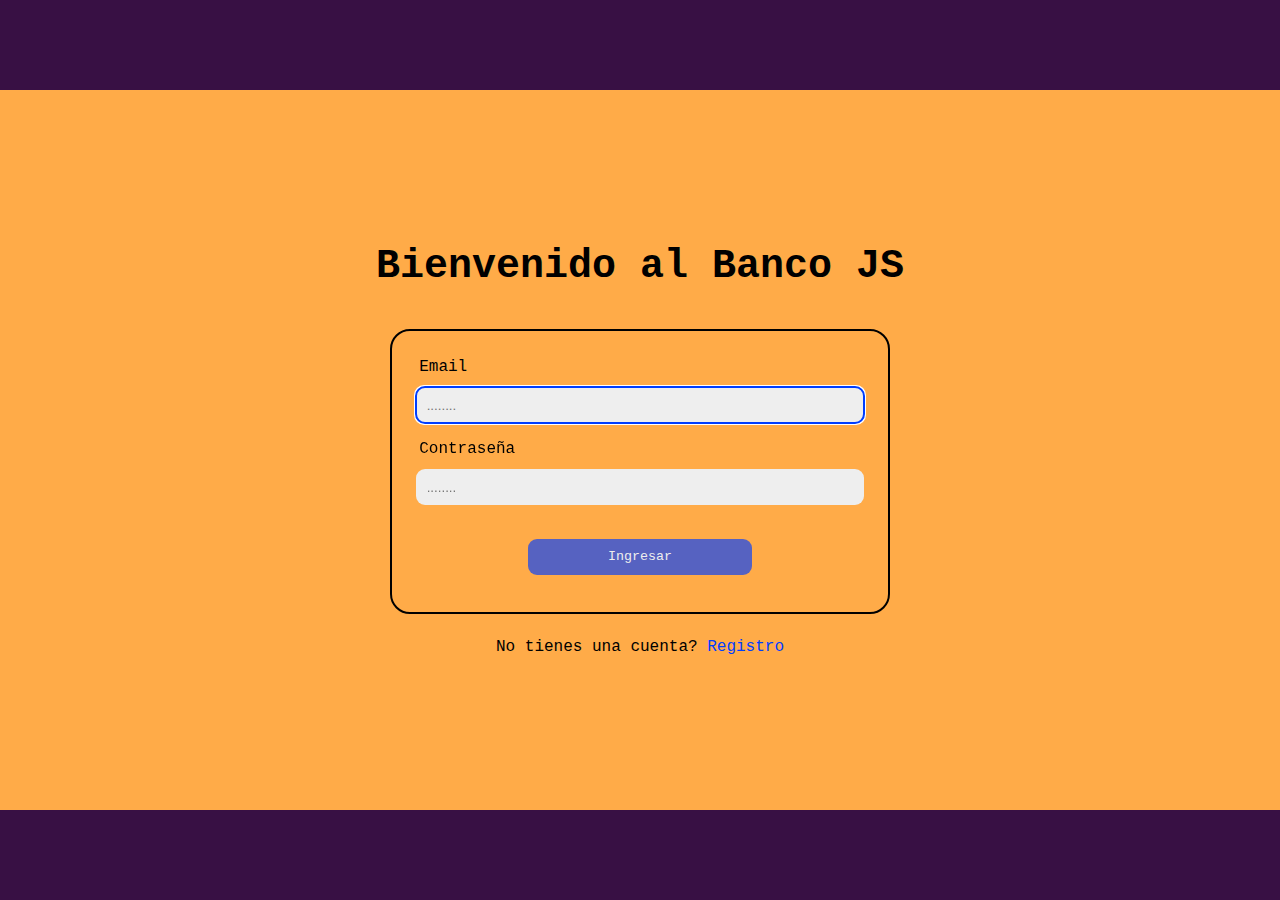
<file: index.html>
<!DOCTYPE html>
<html lang="en">
  <head>
    <meta charset="UTF-8" />
    <meta name="viewport" content="width=device-width, initial-scale=1.0" />
    <link rel="stylesheet" href="./css/index.css" />
    <title>Home</title>
    <link
      rel="shortcut icon"
      href="./assents/favicon.ico"
      type="image/x-icon"
    />
  </head>
  <body>
    <div class="marginUp">
      <button id="logout">Cerrar Sesion</button>
    </div>

    <section class="home">
      <h1 id="saludoUsuario"></h1>
      <p>Tu saldo es de :</p>
      <div id="saldo"></div>
      <hr />
      <p>Elige que deseas realizar</p>

    <!------------------------------------------------------------OPCIONES DE OPERACIONES-->
      <div class="opciones">
        <div class="conten">
          <div class="card" id="operacionSuma" onclick="operacionSuma()">
            <img
              class="imagenes"
              src="./assents/depositar.png"
              alt="depositar"
            />
            <span>DEPOSITAR</span>
          </div>
          <!-----------------------------------------------------SUBPANTALLAS de operacion  SUMA-->
          <div id="suma" style="display: none">
            <span id="mensajeSuma">Por favor digita el monto a <strong id="str1">DEPOSITAR</strong></span>
            <input
              type="number"
              id="numInput"
              placeholder="Ingresa el monto"
              style="text-decoration: none"
              required
            />
            <div class="contenBoton">
              <button onclick="realizarSuma()" id="accion1">DEPOSITAR</button>
              <button onclick="salir1()" id="cancelar">CANCELAR</button>

            </div>
            
          </div>
          <!-----------------------------------------------------------------------RESTA------>
          <div class="card" id="operacionResta" onclick="operacionResta()">
            <img class="imagenes" src="./assents/retirar.png" alt="retirar" />
            <span>RETIRAR</span>
          </div>
          <!-----------------------------------------------------SUBPANTALLA de operacion RESTA-->
          <div id="resta" style="display: none">
            <span id="mensajeResta">Por favor digita el monto a <strong id="str2">RETIRAR</strong></span>
            <input
              type="number"
              id="numInput2"
              placeholder="Ingresa el monto"
              style="text-decoration: none"
              required
            />
            <div class="contenBoton">
              <button onclick="realizarResta()" id="accion2" >RETIRAR</button>
              <button onclick="salir()" id="cancelar">CANCELAR</button>
            </div>
          </div>
          <!--------------------------------------------------------------------------CONSULTA--->
          <div class="card" id="operacionConsulta" onclick="operacionConsulta()">
            <img
              class="imagenes"
              src="./assents/consultar.png"
              alt="consultar"
            />
            <span>CONSULTAR</span>
          </div>
          <!----------------------------------------------------SUBPANTALLA de operacion CONSULTA-->
          <div id="consulta" style="display: none;">
            <span id="mensajeResta">Este es el historial de tus movimientos</span>
            <div id="movimientos"></div>
            <div class="contenBoton">
              <button onclick="salirConsulta()" id="cancelar">SALIR</button>
          </div>
          <!----------------------------------------------------------------------------->
        </div>
      </div>
      <p id="resultado" style="display: none;"></p>
    </section>
    <div class="marginDown"></div>
    <script src="js/index.js"></script>
    
  </body>
</html>
</file>
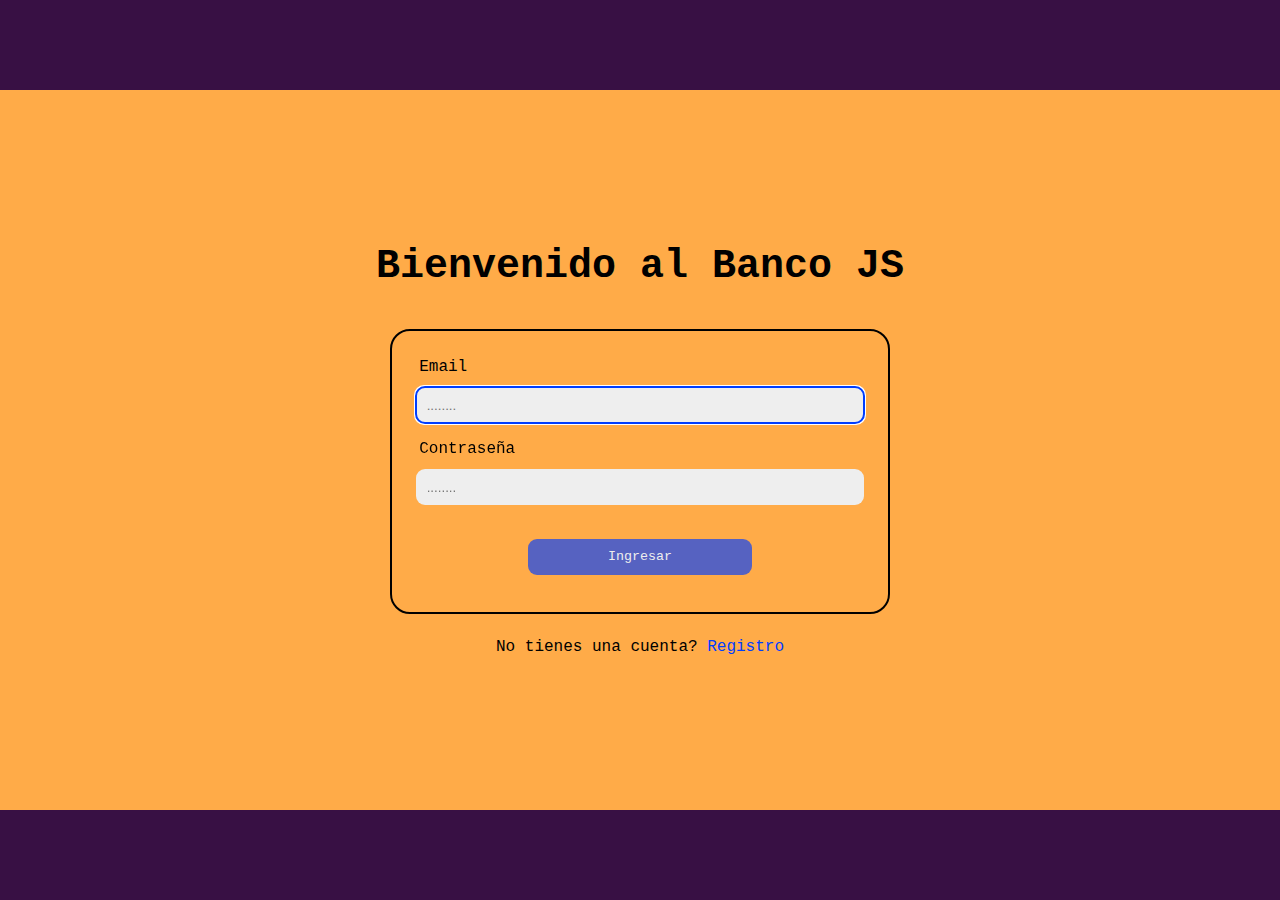
<file: login.html>
<!DOCTYPE html>
<html lang="en">
<head>
    <meta charset="UTF-8">
    <meta name="viewport" content="width=device-width, initial-scale=1.0">
    <title>Login Banco JS</title>
    <link rel="stylesheet" href="./css/styles.css">
    <link rel="shortcut icon" href="assents/favicon.ico" type="image/x-icon">
</head>
<body>
    <div class="marginUp"></div>
    <section>
        <h2>Bienvenido al Banco JS</h2>
        <form id="loginForm">
            <label>Email</label>
            <input type="email" placeholder="........" id="email" required autofocus>
            <label>Contraseña</label>
            <input type="password" placeholder="........" id="password" required >
            <input type="submit" value="Ingresar" >
        </form>
        <p>No tienes una cuenta? <a href="signup.html">Registro</a></p>

    </section>
    <div class="marginDown"></div>
    <script src="./js/login.js"></script>
</body>
</html>
</file>
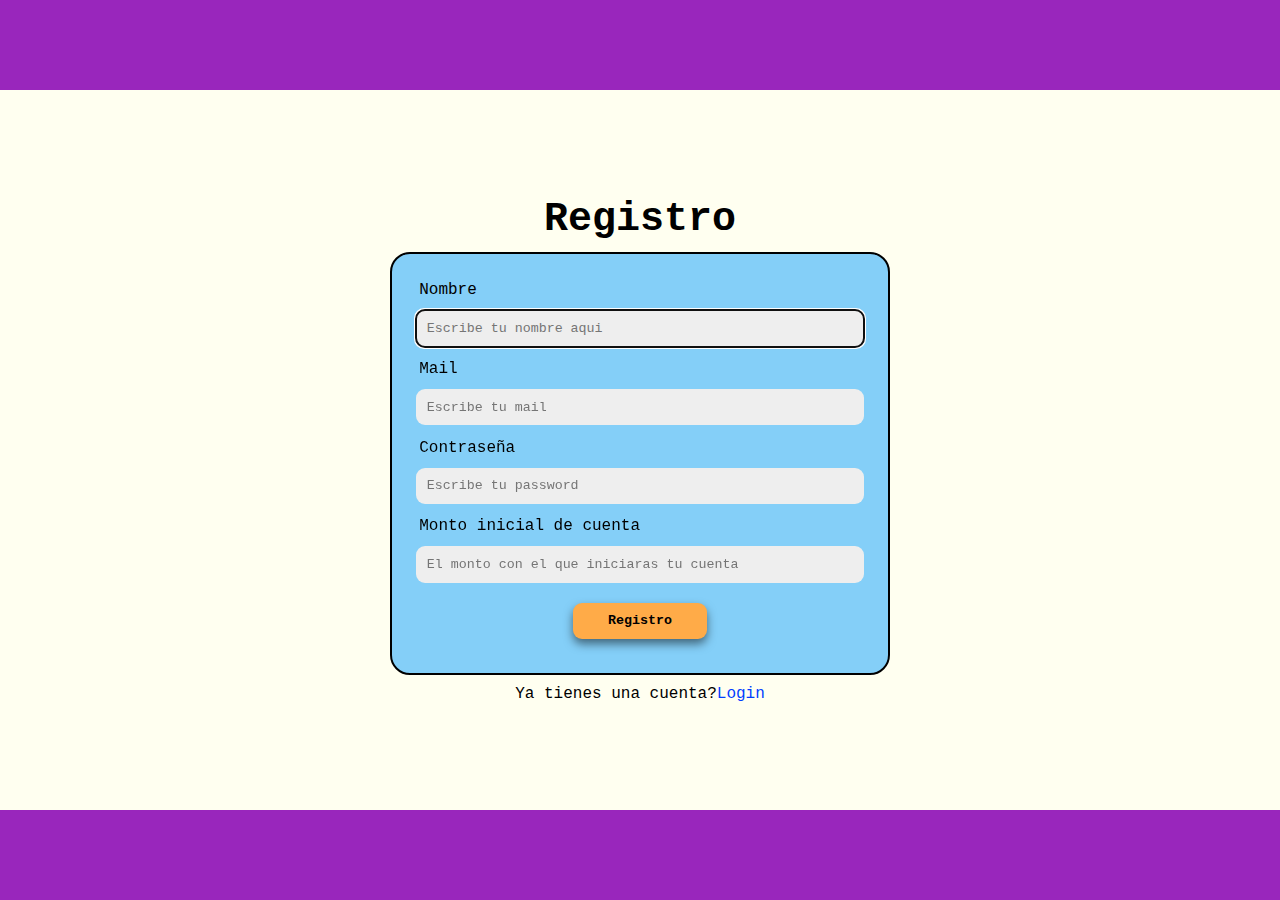
<file: signup.html>
<!DOCTYPE html>
<html lang="en">

<head>
    <meta charset="UTF-8">
    <meta name="viewport" content="width=device-width, initial-scale=1.0">
    <link rel="stylesheet" href="./css/signup.css">
    <title>Registro</title>
</head>

<body>
    <div class="marginUp"></div>
    <section>
        <h2>Registro</h2>
        
        <form id="signupForm">
            <label>Nombre</label>
            <input type="text" placeholder="Escribe tu nombre aqui" id="name" required autofocus>
            <label>Mail</label>
            <input type="email" placeholder="Escribe tu mail" id="email" required>
            <label>Contraseña</label>
            <input type="password" placeholder="Escribe tu password" id="password" required>
            <label>Monto inicial de cuenta</label>
            <input type="number" placeholder="El monto con el que iniciaras tu cuenta" id="monto" required>

            <input type="submit" value="Registro">
        </form>



        <p>Ya tienes una cuenta?<a href="login.html">Login</a></p>

    </section>
    <div class="marginDown"></div>
    <script src="./js/singnup.js"></script>
</body>

</html>
</file>
<file: css/index.css>
:root {
    --font-mono: ui-monospace, Menlo, Monaco, 'Cascadia Mono', 'Segoe UI Mono',
        'Roboto Mono', 'Oxygen Mono', 'Ubuntu Monospace', 'Source Code Pro',
        'Fira Mono', 'Droid Sans Mono', 'Courier New', monospace;
}

* {
    margin: 0;
    padding: 0;
    box-sizing: border-box;
}

body {
    font-family: var(--font-mono);
}

section {
    display: flex;
    flex-wrap: wrap;
    height: 80vh;
    align-items: center;
    justify-content: center;
    flex-direction: column;
    padding: 1em;
    background-color: ivory;
}

section h1 {
    display: flex;
    flex-wrap: nowrap;
    font-size: 2em;
    color: black;
    margin-bottom: 3%;
    text-align: center;
}

#logout {
    position: fixed;
    display: flex;
    flex-wrap: wrap;
    font-family: var(--font-mono);
    font-size: 1em;
    width: 180px;
    height: 40px;
    align-content: center;
    justify-content: center;
    box-shadow: 0 5px 10px 0 rgba(0, 0, 0, 0.5);
    border-radius: 9px;
    border: none;
    background-color: #381044;
    margin-top: 15px;
    margin-left: 20px;
    color: ivory;
    font-weight: bolder;

}

#logout:hover {
    background-color: #dc3518ea;
    color: black;
    transform: scale(0.9);

}

hr {
    background-color: black;
    width: 80%;
    height: 10px;
    margin-top: 3%;
    margin-bottom: 3%;
    box-shadow: 0 5px 10px 0 rgba(0, 0, 0, 0.5);
    border: none;
}

p {
    margin-bottom: 3%;
    font-size: larger;
}

#saldo {
    display: flex;
    height: 12vh;
    width: 50vw;
    padding-top: 15px;
    justify-content: center;
    text-align: center;
    background-color: rgba(0, 0, 0, 0.716);
    font-family: var(--font-mono);
    font-size: 3em;
    color: ivory;
    font-weight: 600;
    border-radius: 9px;
}

/*----------------------------------margen superior----------*/
.marginUp {
    background-color: #FFAB48;
    width: 100vw;
    height: 10vh;
    display: block;
}

.marginDown {
    background-color: #FFAB48;
    width: 100vw;
    height: 10vh;
    display: block;
}

.opciones {
    width: 60vw;
    display: flex;
    align-items: center;
    justify-content: center;
}

.conten {
    display: flex;
    align-items: center;
    justify-content: center;
    gap: .5rem;
}

.card {
    width: 7rem;
    height: 7rem;
    border-radius: 0.5rem;
    box-shadow: 0 5px 10px 0 rgba(0, 0, 0, 0.5);
    cursor: pointer;
    overflow: hidden;
    display: flex;
    flex-direction: column;
    align-content: center;
    justify-content: center;
    text-align: center;
    transition: transform 0.2s ease; 
}

/*----------------------------imagenes--------------*/
.imagenes {
    width: 70%;
    height: 70%;
    margin: auto;
}

span {
    font-size: small;
}

.card :hover {
    transform: scale(0.8);
}

.card :hover~.card {
    translate: 4rem;
}
.card:active {
    transform: translateY(5px); 
  }

/*--------------------------- ESTILOS CAJAS DE OPERACIONES*/
#suma,
#resta {
    position: fixed;
    display: flex;
    justify-content: center;
    flex-direction: column;
    padding: 1em;
    background-color: rgba(0, 0, 0, 0.853);
    text-decoration: double;
    border-radius: 9px;
    box-shadow: 0 5px 10px 0 rgba(0, 0, 0, 0.5);
    margin-bottom: 60px;
    align-items: center;
    justify-content: center;
}

#mensajeSuma,
#mensajeResta {
    display: inline-block;
    color: ivory;
    width: 80%;
    height: 20%;
    font-size: large;
    font-weight: bolder;
    text-align: center;
    margin: 10px 0 20px 10%;
}

#numInput2 {
    display: inline-block;
    color: black;
    background-color: ivory;
    width: 80%;
    height: 50px;
    border: none;
    font-size: 35px;
    font-family: var(--font-mono);
    text-align: center;
    border-radius: 9px;
    margin-left: 10%;
    margin-bottom: 2%;
}
#numInput {
    display: inline-block;
    color: black;
    background-color: ivory;
    width: 80%;
    height: 50px;
    border: none;
    font-size: 35px;
    font-family: var(--font-mono);
    text-align: center;
    border-radius: 9px;
    margin-left: 10%;
    margin-bottom: 2%;
}
input::-webkit-outer-spin-button,
input::-webkit-inner-spin-button {
  -webkit-appearance: none;
  margin: 0;
}

.contenBoton {
    display: flex;
    justify-content: center;
    align-items: center;
    margin: auto;
    gap: 10%;
}
#str1{
    font-size: x-large;
    color: #3efd2dda;
}
#str2{
    font-size: x-large;
    color: #f9f10ef3;
}

#accion1 {
    font-family: var(--font-mono);
    font-size: large;
    width: 110px;
    height: 5vh;
    align-content: center;
    justify-content: center;
    box-shadow: 0 5px 10px 0 rgba(0, 0, 0, 0.5);
    border-radius: 9px;
    border: none;
    background-color: #3ffd2da1;
    color: ivory;
    font-weight: bolder;
    transition: transform 0.2s ease; 
    position: relative;
    cursor:pointer;
}
#accion1:hover{
    background-color: #3efd2dc1;
    box-shadow: 0 5px 10px 0 rgba(0, 0, 0, 0.847);
}
#accion1:active {
    transform: translateY(5px); 
  }
#accion2 {
    font-family: var(--font-mono);
    font-size: large;
    width: 110px;
    height: 5vh;
    align-content: center;
    justify-content: center;
    box-shadow: 0 5px 10px 0 rgba(0, 0, 0, 0.5);
    border-radius: 9px;
    border: none;
    background-color: #f9f10ed8;
    color: black;
    font-weight: bolder;
    transition: transform 0.2s ease; 
    position: relative;
    cursor: pointer;
}
#accion2:hover{
    background-color: #fff700f6;
    box-shadow: 0 5px 10px 0 rgba(0, 0, 0, 0.847);
}
#accion2:active {
    transform: translateY(5px);
  }
#cancelar {
    font-family: var(--font-mono);
    font-size: large;
    width: 110px;
    height: 5vh;
    align-content: center;
    box-shadow: 0 5px 10px 0 rgba(0, 0, 0, 0.5);
    border-radius: 9px;
    border: none;
    background-color: #fd2d2da1;
    color: ivory;
    font-weight: bolder;
    position: relative;
    transition: transform 0.2s ease; 

}
#cancelar:hover{
    background-color: #fd2d2de1;
    box-shadow: 0 5px 10px 0 rgba(0, 0, 0, 0.847);
}
#cancelar:active {
    transform: translateY(5px);
  }

#consulta {
    position: fixed;
    display: flex;
    justify-content: center;
    flex-direction: column;
    padding: 1em;
    background-color: rgba(0, 0, 0, 0.853);
    ;
    border-radius: 9px;
    box-shadow: 0 5px 10px 0 rgba(0, 0, 0, 0.5);
    margin-bottom: 60px;
    align-items: center;
    justify-content: center;
}
#movimientos{
    display: grid;
    gap: 10px;
    background-color: ivory;
    width: 80%;
    height: 200px;
    margin-left: 40px;margin-bottom: 10px;
    text-align: center;
    border-radius: 18px;
    max-height: 200px;
    overflow: auto;
    color: black;
}

/*---------------------------------------resultados*/
#resultado{
    position: absolute;
    display: flex;
    justify-content: center;
    flex-direction: column;
    padding: 1em;
    background-color: rgb(0, 0, 0);
    border-radius: 9px;
    box-shadow: 0 5px 10px 0 rgba(0, 0, 0, 0.5);
    margin-bottom: 60px;
    align-items: center;
    justify-content: center;
    color: #3efd2dda;
    font-size: x-large;
}

#resultado2{
    position:absolute;
    display: flex;
    justify-content: center;
    flex-direction: column;
    padding: 1em;
    background-color: rgb(0, 0, 0);
    border-radius: 9px;
    box-shadow: 0 5px 10px 0 rgba(0, 0, 0, 0.5);
    margin-bottom: 60px;
    align-items: center;
    justify-content: center;
    color: #f9f10ef3;
    font-size: x-large;
}
</file>
<file: css/styles.css>
:root{
    --font-mono: ui-monospace, Menlo, Monaco, 'Cascadia Mono', 'Segoe UI Mono',
    'Roboto Mono', 'Oxygen Mono', 'Ubuntu Monospace', 'Source Code Pro',
    'Fira Mono', 'Droid Sans Mono', 'Courier New', monospace;
    --transition: all 0.1s cubic-bezier(0.645, 0.045, 0.355, 1)
}
*{
    margin: 0;
    padding: 0;
    box-sizing: border-box;
}
body{
    font-family: var(--font-mono);
}
section{
    display: flex;
    flex-wrap: wrap;
    height: 80vh;
    align-items: center;
    justify-content: center;
    flex-direction: column;
    padding: 1em;
    background-color: #FFAB48;
}
section h1{
    font-size: 3em;
}
section h2{
    text-align: center;
    width: 100%;
    margin-bottom: 1em;
    font-size: 2.5em;
}
section form{
    padding: 1.5em;
    display: flex;
    flex-wrap: wrap;
    max-width: 500px;
    border-radius: 20px;
    border: 2px solid rgba(0, 0, 0, 1);
    justify-content: center;
}
section form label{
    width: 100%;
    padding: 0.2em;
    margin-bottom: 0.5em;
}
section form input{
    width: 100%;
    margin-bottom: 1em;
    padding: 0.8em;
    border-radius: 9px;
    border:none;
    outline-color: #003dff;
    background-color: #eee;
}
section form input[type='submit']{
    margin-top: 1.5em;
    background-color: #003cffa9;
    color: #eee;
    font-family: var(--font-mono);
    width: 50%;
    justify-self: center;
    transition: all 0.2s ease;
}
section form input[type='submit']:active{
    transform: scale(0.80);
}
section p{
    margin-top: 1.5em;
}
section p a{
    text-decoration: none;
    color: #003dff;

}
/*----------------------------------margen superior----------*/
.marginUp{
    background-color: #381044;
    width: 100vw;
    height: 10vh;
    display: block;
}
.marginDown{
    background-color: #381044;
    width: 100vw;
    height: 10vh;
    display: block;
}
/*----------------------------------home-----------*/
section button{
    background-color: #003dff;
    color:#eee;
    font-family: var(--font-mono);
    transition: var(--transition);
    border: none;
    padding: 0.5em 1em;
    border-radius: 9px;
    margin-top: 1.5em;
    font-size: 1em;
}
</file>
<file: css/signup.css>
:root{
    --font-mono: ui-monospace, Menlo, Monaco, 'Cascadia Mono', 'Segoe UI Mono',
    'Roboto Mono', 'Oxygen Mono', 'Ubuntu Monospace', 'Source Code Pro',
    'Fira Mono', 'Droid Sans Mono', 'Courier New', monospace;
}
*{
    margin: 0;
    padding: 0;
    box-sizing: border-box;
}
body{
    font-family: var(--font-mono);
}
section{
    display: flex;
    flex-wrap: wrap;
    height: 80vh;
    align-items: center;
    justify-content: center;
    flex-direction: column;
    padding: 1em;
    background-color: ivory;
}
section h2{
    text-align: center;
    width: 100%;
    margin-bottom: 10px;
    font-size: 2.5em;
}
section form{
    padding: 1.5em;
    display: flex;
    flex-wrap: wrap;
    max-width: 500px;
    border-radius: 20px;
    border: 2px solid rgba(0, 0, 0, 1);
    justify-content: center;
    background-color: #84CFF8;
}
section form label{
    width: 100%;
    padding: 0.2em;
    margin-bottom: 0.5em;
}
section form input{
    width: 100%;
    margin-bottom: 10px;
    padding: 0.8em;
    border-radius: 9px;
    border:none;
    background-color: #eee;
    font-family: var(--font-mono);
}
section form input[type='submit']{
    margin-top: 10px;
    background-color: #FFAB48;
    color: black;
    font-weight: bolder;
    font-family: var(--font-mono);
    width: 30%;
    justify-self: center;
    transition: all 0.2s ease;
    box-shadow: 0 5px 10px 0 rgba(0, 0, 0, 0.5);
}
section form input[type='submit']:hover{
    background-color:#ffc413;
}
section form input[type='submit']:active{
    transform: scale(0.80);
}
section p{
    margin-top:10px;
}
section p a{
    text-decoration: none;
    color: #003dff;
}
input::-webkit-outer-spin-button,
input::-webkit-inner-spin-button {
  -webkit-appearance: none;
  margin: 0;
}
/*----------------------------------margen superior----------*/
.marginUp{
    background-color: #9926bc;
    width: 100vw;
    height: 10vh;
    display: block;
}
.marginDown{
    background-color: #9926bc;
    width: 100vw;
    height: 10vh;
    display: block;
}
</file>
